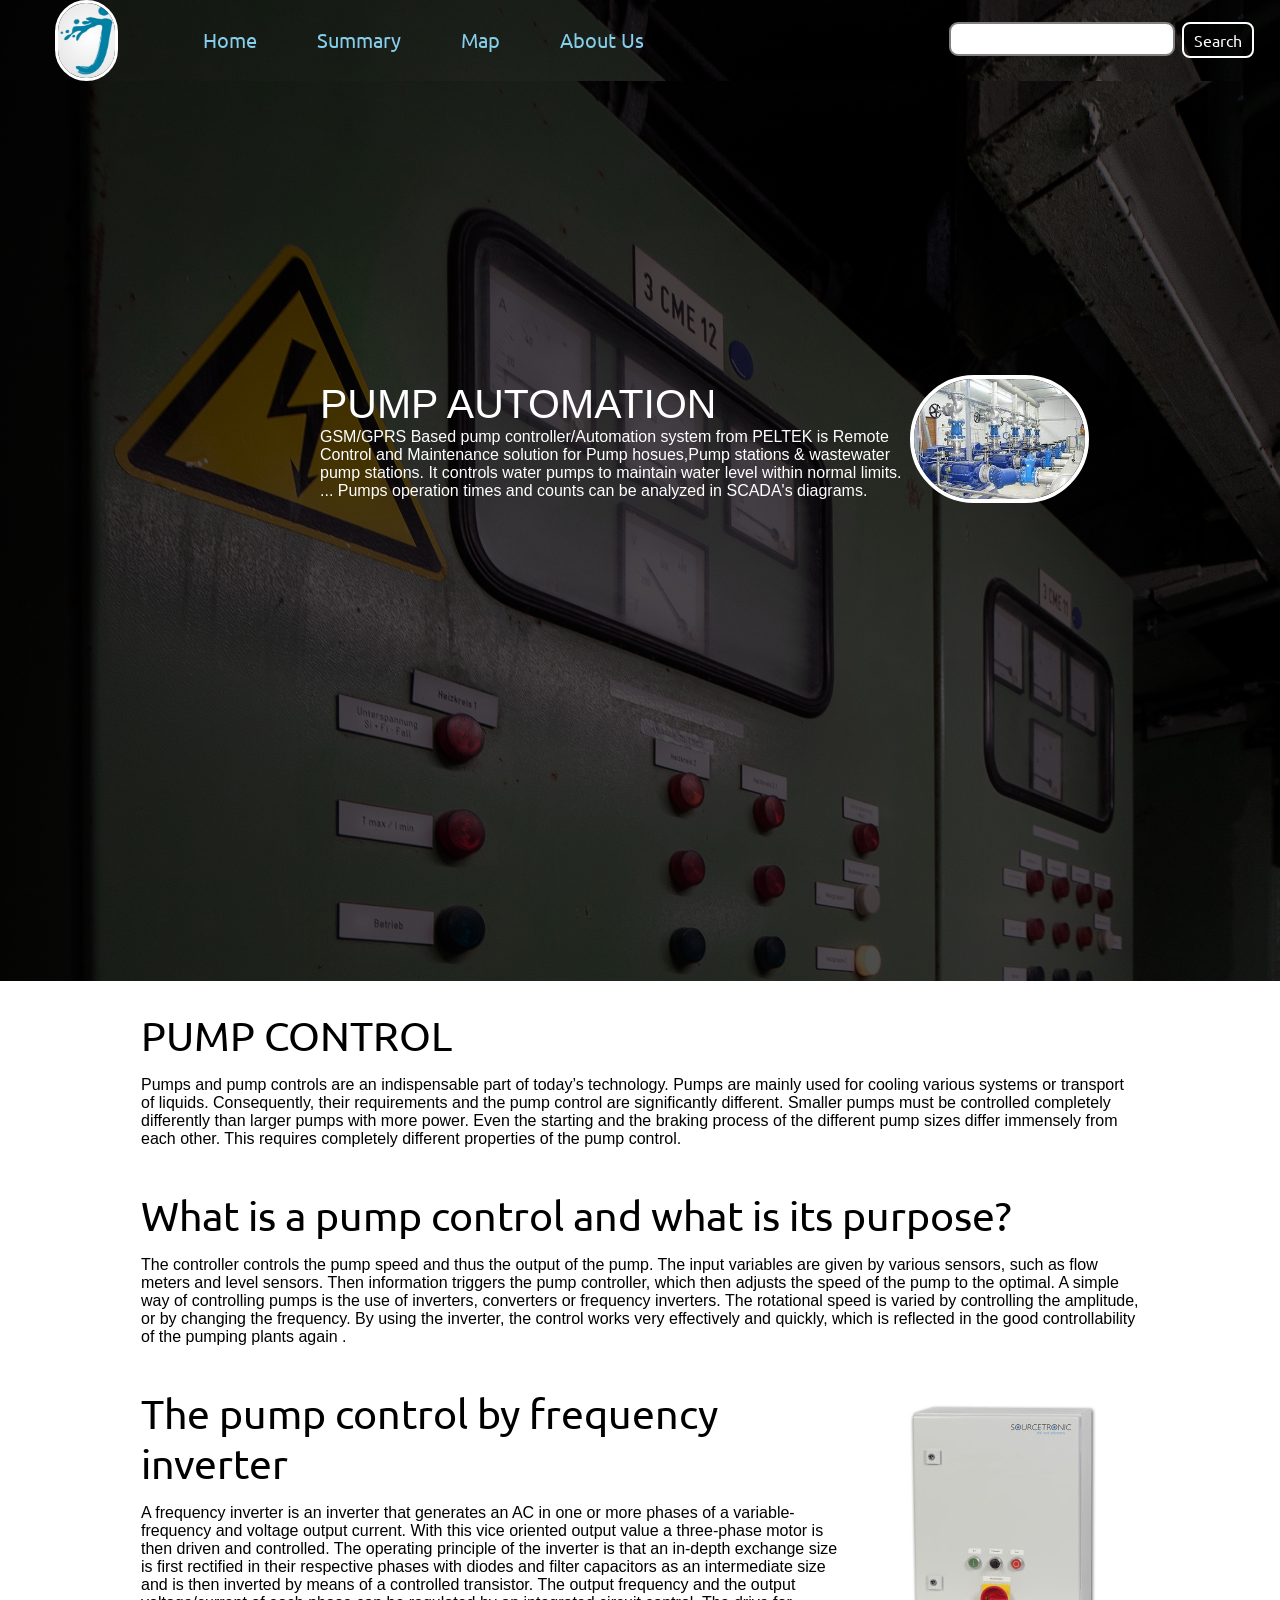
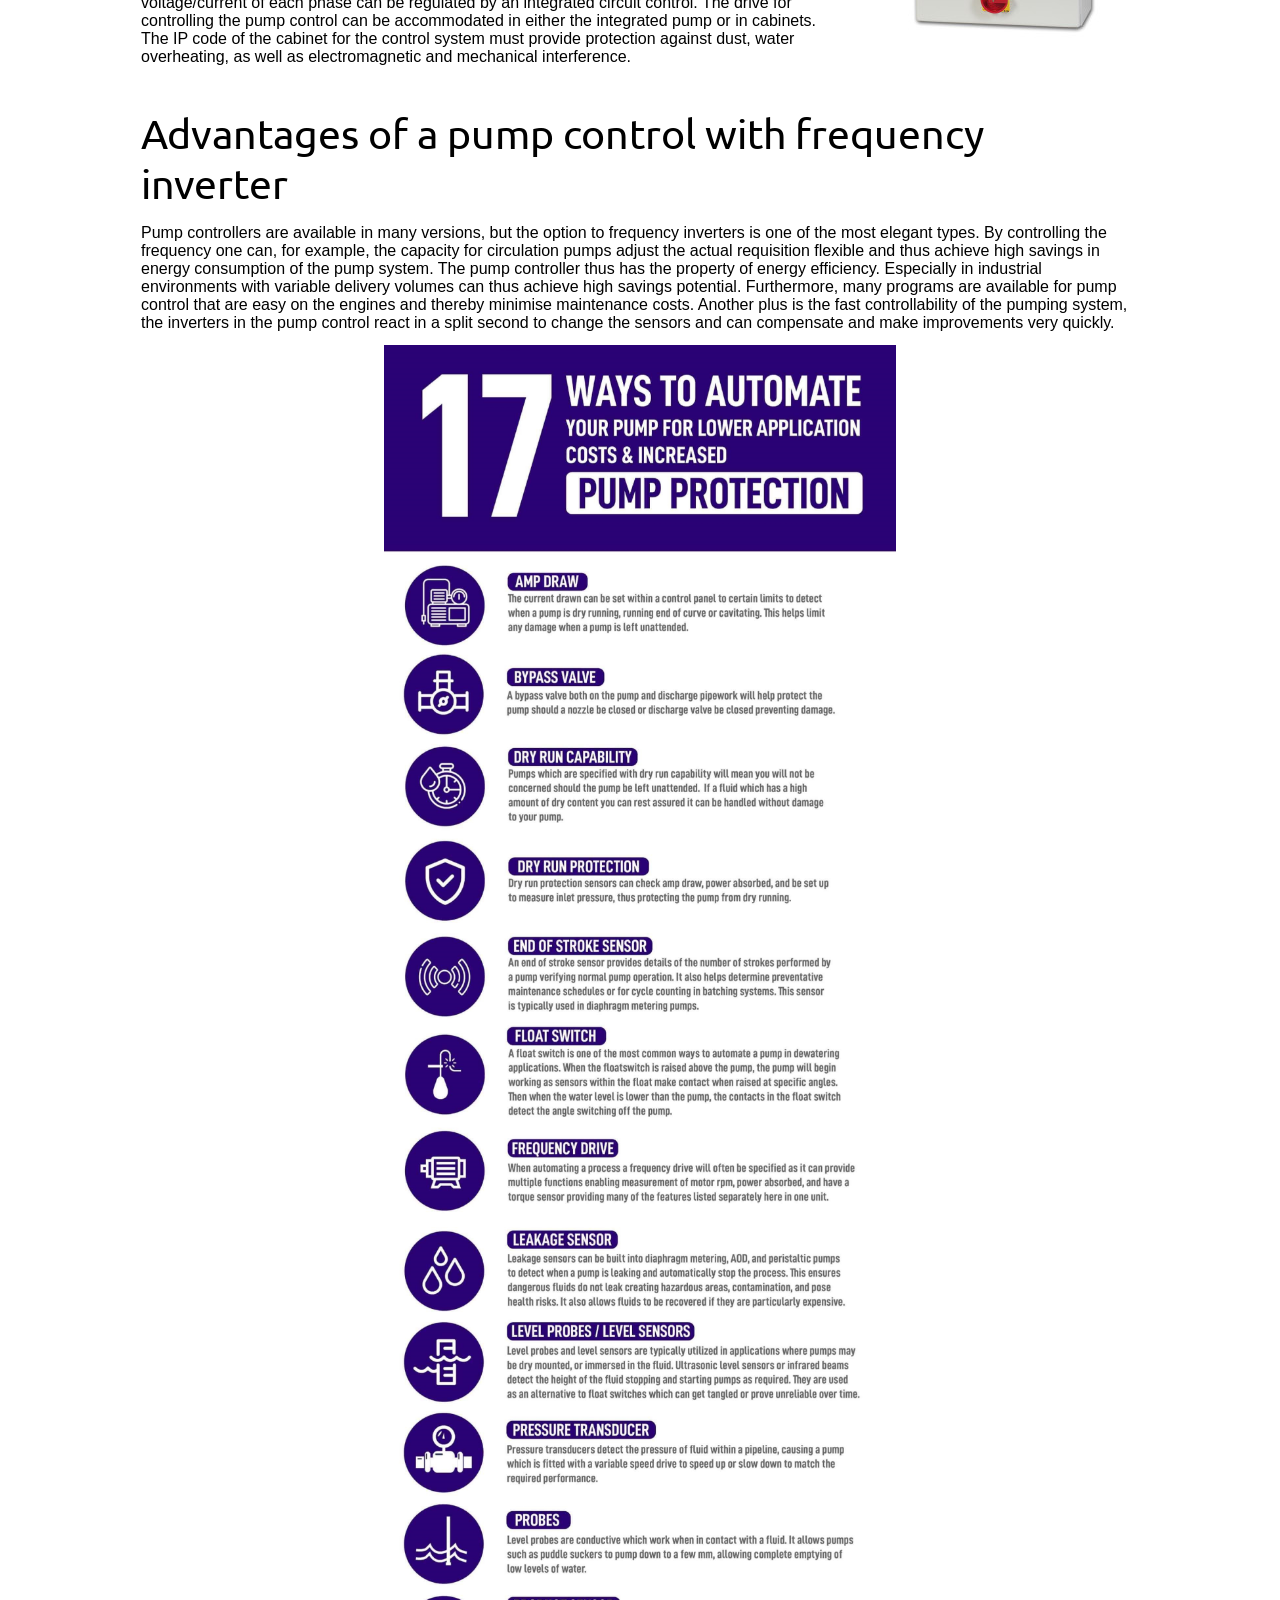
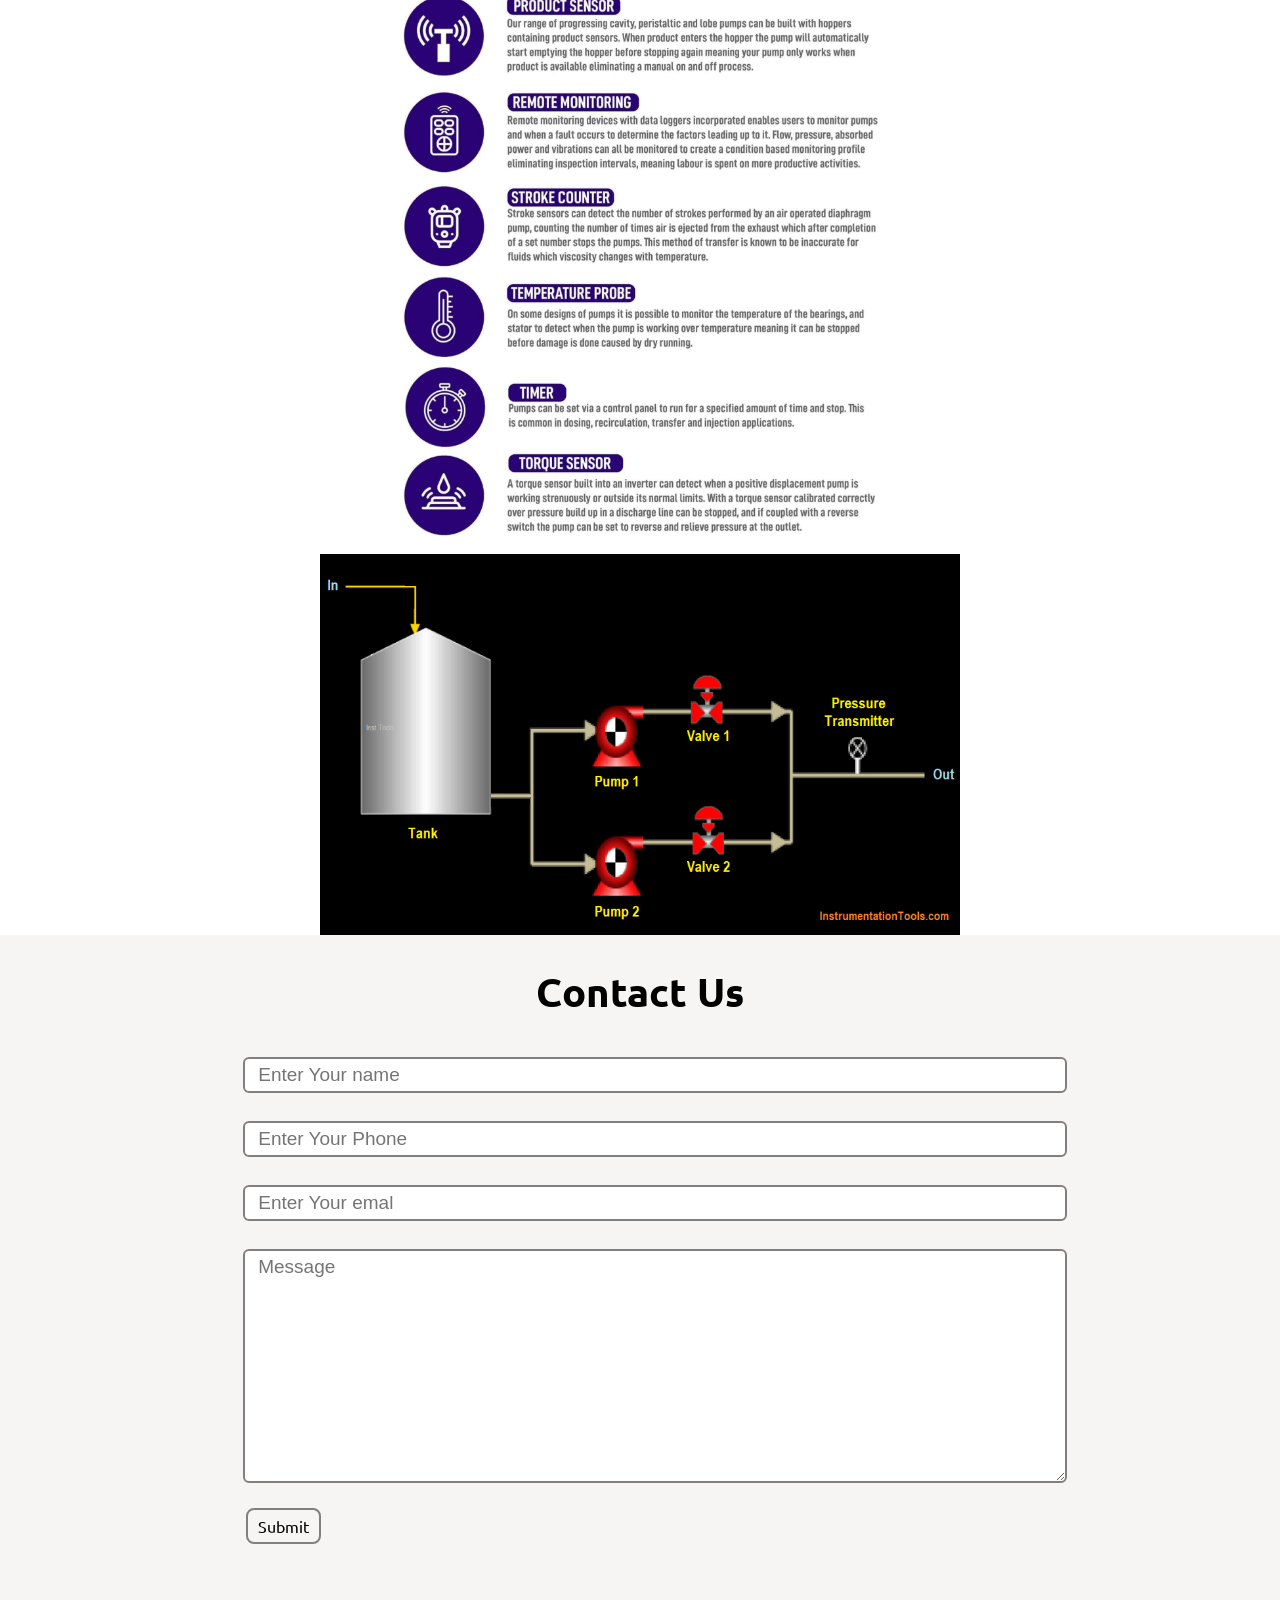
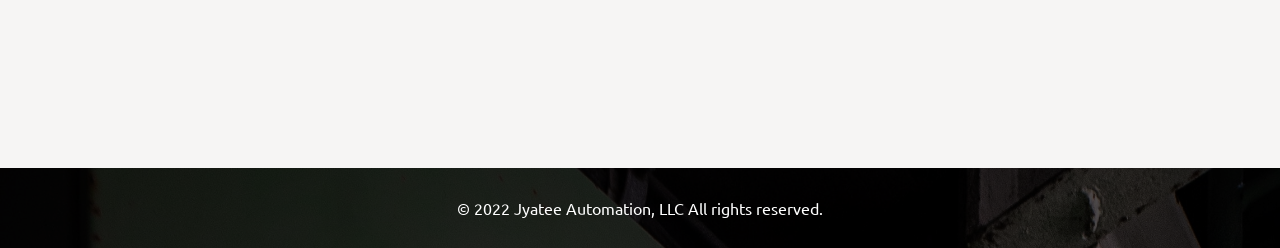
<file: index.html.html>
<!DOCTYPE html>
<html lang="en">
<head>
    <meta charset="UTF-8">
    <meta http-equiv="X-UA-Compatible" content="IE=edge">
    <meta name="viewport" content="width=device-width, initial-scale=1.0">
      <link rel="stylesheet" href="css/style.css">
    <title>JYATEE AUTOMATION</title>
</head>
<body>
    <nav class="navbar background h-nav-resp">
        <ul class="nav-list v-class-resp">
            <div class="logo"><img src="img/deep.jpg.jpg" alt="logo"></div>
            <li><a href="#Home">Home</a></li>                                         
            <li><a href="#Summary">Summary</a></li>                                         
            <li><a href="#Map">Map</a></li>                                         
            <li><a href="#About">About Us</a></li>                                         
        </ul>
        <div class="rightNav v-class-resp">
            <input type="text" name="search" id="search">
            <button class="btn btn-sm">Search</button>
        </div>
        <div class="burger">
            <div class="line"></div>
            <div class="line"></div>
            <div class="line"></div>
        </div>
    </nav>
    <section class="background firstSection">
      <div class="box-main">
          <div class="firsthalf">
              <p class="text-big">PUMP AUTOMATION</p>
              <p class="text- small">GSM/GPRS Based pump controller/Automation system from PELTEK is Remote Control and Maintenance solution for Pump hosues,Pump stations & wastewater pump stations. 
                  It controls water pumps to maintain water level within normal limits.
                   ... Pumps operation times and counts can be analyzed in SCADA's diagrams.</p> 
          </div>
          <div class="secondHalf">
              <img src="img/deep.jpg1.jfif" alt="laptop image">
          </div>
        </div>
      </div>  
    </section>
    
    <section class="firright">
        <div class="paras">
        <p class="sectionTag text-big">PUMP CONTROL</p>
        <p class="sectionSubTag text small">Pumps and pump controls are an indispensable part of today’s technology. Pumps are mainly used for cooling various systems or transport of liquids. Consequently, their requirements and the pump control are significantly different. Smaller pumps must be controlled completely differently than larger pumps with more power. Even the starting and the braking process of the different pump sizes differ immensely from each other. This requires completely different properties of the pump control.</p>
        </div>
    </section>
    
    <section class="secright">
        <div class="paras">
        <p class="sectionTag text-big">What is a pump control and what is its purpose?</p>
        <p class="sectionSubTag text small">The controller controls the pump speed and thus the output of the pump. The input variables are given by various sensors, such as flow meters and level sensors. Then information triggers the pump controller, which then adjusts the speed of the pump to the optimal. A simple way of controlling pumps is the use of inverters, converters or frequency inverters. The rotational speed is varied by controlling the amplitude, or by changing the frequency. By using the inverter, the control works very effectively and quickly, which is reflected in the good controllability of the pumping plants again .</p>
        </div>  
    </section>

    <section class="thirright">
        <div class="paras">
        <p class="sectionTag text-big">The pump control by frequency inverter</p>
        <p class="sectionSubTag text small">A frequency inverter is an inverter that generates an AC in one or more phases of a variable- frequency and voltage output current. With this vice oriented output value a three-phase motor is then driven and controlled. The operating principle of the inverter is that an in-depth exchange size is first rectified in their respective phases with diodes and filter capacitors as an intermediate size and is then inverted by means of a controlled transistor. The output frequency and the output voltage/current of each phase can be regulated by an integrated circuit control. The drive for controlling the pump control can be accommodated in either the integrated pump or in cabinets. The IP code of the cabinet for the control system must provide protection against dust, water overheating, as well as electromagnetic and mechanical interference.</p>
        </div>
        <div class="thumbnail">
            <img src="img/panal.jpg" alt="panal image" class="imgFluid">
        </div>
    </section>

    <section class="forright">
        <div class="paras">
        <p class="sectionTag text-big">Advantages of a pump control with frequency inverter</p>
        <p class="sectionSubTag text small">Pump controllers are available in many versions, but the option to frequency inverters is one of the most elegant types. By controlling the frequency one can, for example, the capacity for circulation pumps adjust the actual requisition flexible and thus achieve high savings in energy consumption of the pump system. The pump controller thus has the property of energy efficiency. Especially in industrial environments with variable delivery volumes can thus achieve high savings potential. Furthermore, many programs are available for pump control that are easy on the engines and thereby minimise maintenance costs. Another plus is the fast controllability of the pumping system, the inverters in the pump control react in a split second to change the sensors and can compensate and make improvements very quickly.</p>
        </div>
     </section>

     <div class="Rule">
         <img src="img/rule.jpg" alt="17 rule image" class="center">
     </div>

     <div class="Mimic">
         <img src="img/mimic.png" alt="mimic image" class="centerMimic">
     </div>

   <section class="contact">
       <h1 class="text-center">Contact Us</h1>
   <div class="form">
       <input class="form-input" type="text" name="name" id="name" placeholder="Enter Your name">
       <input class="form-input" type="text" name="phone" id="phone" placeholder="Enter Your Phone">
       <input class="form-input" type="email" name="email" id="email" placeholder="Enter Your emal">
        <textarea class="form-input" name="text" id="text" cols="30" rows="10"placeholder="Message"></textarea>
       <button class="btn btn-sm btn-dark">Submit</button>
    </div>

   </section>

   <footer class="background">
       <p class="text-footer">

           © 2022 Jyatee Automation, LLC All rights reserved.
       </p>
    
   </footer>
   <script src="js/resp.js"></script>
</body>
</html>
</file>
<file: css/style.css>
@import url('https://fonts.googleapis.com/css2?family=Ubuntu&display=swap');
*{
 margin: 0;
 padding:0;
}

.logo{
    width:20%;
    display: flex;
    justify-content: center;
    align-items: center;
}
.logo img{
    width: 33%;
    border: 3px solid white;
    border-radius: 50px ;
}
.navbar{
    display: flex;
    align-items: center;
    justify-content: center;
    position: sticky;
    top: 0;
    cursor: pointer;
}

.nav-list{
    width: 70%;
    display: flex;
    align-items: center;
}
 
.nav-list li{
    list-style: none;
    padding: 26px 30px
}

.nav-list li a{
   text-decoration: none;
   color: skyblue;
   font-size: 20px;
   font-family: 'Ubuntu', sans-serif;
}

.rightNav{
    width: 30%;
    text-align: right;
    padding: 0 23px;
}
#search{
    padding: 5px;
    font-size: 17px;
    border: 2px solid gray;
    border-radius: 9px;

}

.background{
    background: rgba(0, 0, 0, 0.7)url(../img/deep.jpg2.jpg);
    background-size: cover;
    background-blend-mode: darken;
}

.firstSection{
    height: 100vh;
}

.box-main{
    display: flex;
    justify-content: center;
    align-items: center;
    color: white;
    font-family: 'Segoe UI', Tahoma, Geneva, Verdana, sans-serif;
    max-width: 50%;
    margin: auto;
    height: 80%;
}

.firstHalf{
    width: 80%;
    display: flex;
    flex-direction: column;
    justify-content: center;
}
.secondHalf{
     width: 30%;
}

.secondHalf img{
    width: 343%;
    border: 4px solid white;
    display: blocks;
    margin: auto;
    border-radius: 150px;
}

.text-big{
font-size: 41px;
}
.text-small{
font-size: 18px;
}
.btn{
    text-decoration: none;
    padding: 8px 20px;
    margin: 7px 3px;
    border: 2px solid white;
    border-radius: 8px;
    background: none;
    color: white;
    cursor: pointer;
    font-family: 'Ubuntu', sans-serif;
    font-size: 20px;
}

.btn-sm{
    padding: 6px 10px;
    vertical-align: middle;
    font-size: 16px; 
}

.btn-dark{
    color: black;
    border: 2px solid grey;
}

.firright{
    display: flex;
    align-items: center;
    justify-content: space-evenly;
    max-width: 80%;
    margin: auto;
    font-family: 'Ubuntu', sans-serif;
}

.secright{
    height: auto;
    display: flex;
    align-items: center;
    justify-content: space-evenly;
    max-width: 80%;
    margin: auto;
    font-family: 'Ubuntu', sans-serif;
}

.thirright{
    height: auto;
    display: flex;
    align-items: center;
    justify-content: space-evenly;
    max-width: 80%;
    margin: auto;
    font-family: 'Ubuntu', sans-serif;
}

.forright{
    height: auto;
    display: flex;
    align-items: center;
    justify-content: space-evenly;
    max-width: 80%;
    margin: auto;
    font-family: 'Ubuntu', sans-serif;
}

.paras{
    padding: 13px;

}

.sectionTag{
    padding: 16px 0;
}

.sectionSubTag{
    font-family: 'Segoe UI', Tahoma, Geneva, Verdana, sans-serif;
}

.Thumbnail img{
    width: 500px;
}

.center {
    display: block;
    margin-left: auto;
    margin-right: auto;
    width: 40%;
  }
    
.centerMimic {
    display: block;
    margin-left: auto;
    margin-right: auto;
    width: 50%;
  }

  .contact{
      background-color: #f6f5f4;
      height: 833px;
  }

  .text-center{
      text-align: center;
      padding-top: 30px;
      font-family: 'Ubuntu', sans-serif;
      font-size: 40px;
  }
  .form{
      max-width: 62%;
      margin: 25px auto;
  }

  .form-input{
      margin: 14px 0;
      padding: 5px 13px;
      width: 100%;
      font-size: 19px;
      border: 2px solid grey;
      border-radius: 6px;
      font-family: 'Segoe UI', Tahoma, Geneva, Verdana, sans-serif;
  }

  .text-footer{
    text-align: center;
    padding: 30px 0;
    font-family: 'Ubuntu', sans-serif;
    display: flex;
    justify-content: center;
    color: white;
  }

  .burger{
      display: none;
      position: absolute;
      cursor: pointer;
      right: 5%;
      top: 15px;
  }
  .line{
      width: 33px;
      background-color: white;
      height: 4px;
      margin: 5px 3px;
  }

  @media only screen and (max-width: 1140px){
      .nav-list{
          flex-direction: column;
      }
      .navbar{
          height: 448px;
          flex-direction: column;
          transition: all 0.7s ease-out;
      }
      .rightNav{
          text-align: center;
      }
      .box-main{
          flex-direction: column-reverse;
          max-width: 100%;
      }
      #search{
          width: 100%;
      }
      .burger{
        display: block;
      }
      .h-nav-resp{
          height: 43px;
      }
      .v-class-resp{
          opacity: 0;
      }
      .firstsection{
          height: 90vh;
      }
      .secondHalf img{
          width: 140%;
          border-radius: 44px;
      }
      .section{
          flex-direction: column-reverse;
      }
      .text-small{
          text-align: center;
      }
      .text-big{
        text-align: center;
      }
      .paras{
          padding: 0px;
      }
      .firright{
          max-width: 70%;
      }
      .secright{
          max-width: 70%;
      }
      .thumbnail{
          max-width: 100%;
      }
  }
</file>
